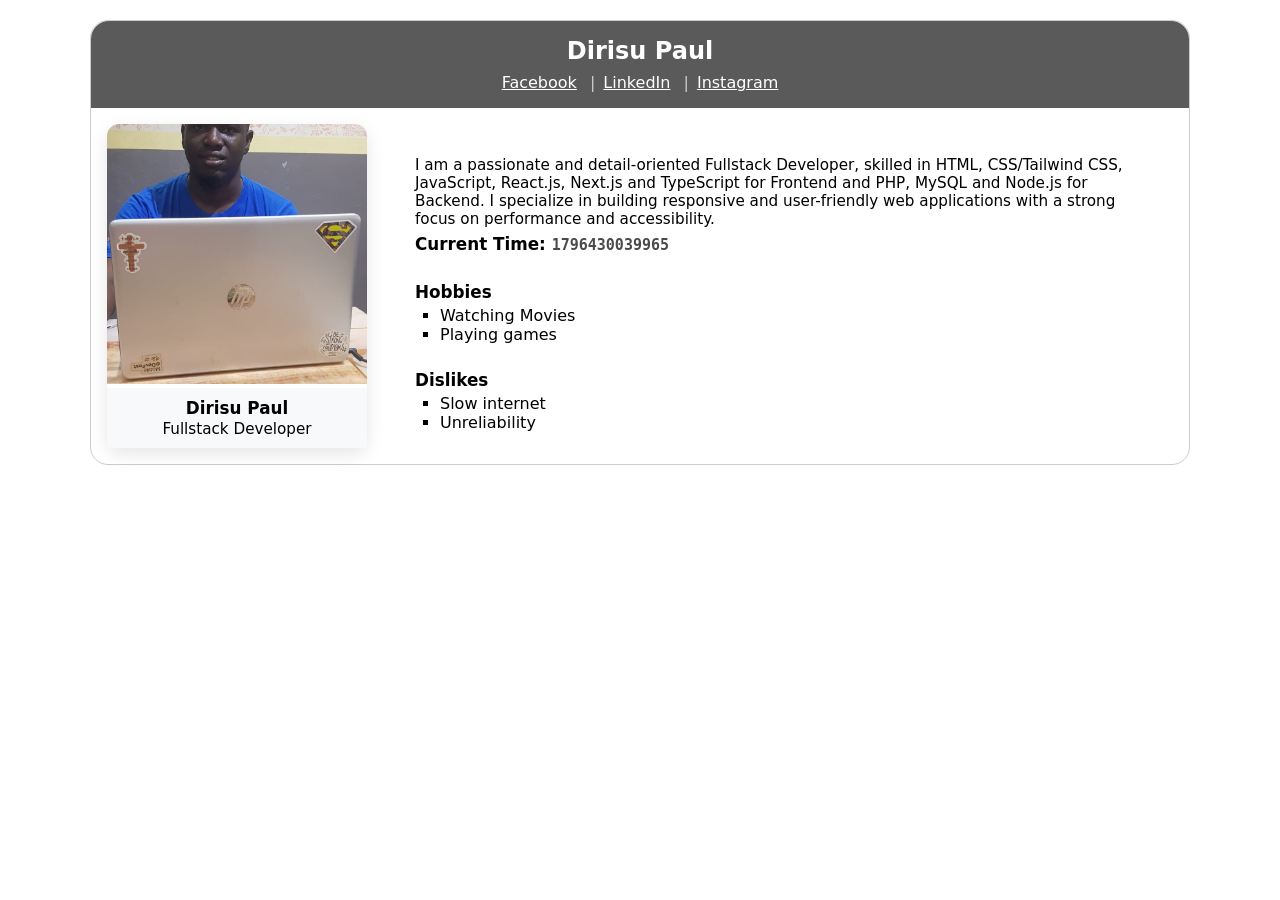
<file: index.html>
<!DOCTYPE html>
<html lang="en">
<head>
    <meta charset="UTF-8">
    <meta name="viewport" content="width=device-width, initial-scale=1.0">
    <title>Profile Card</title>
    <link rel="stylesheet" href="styles.css">
</head>
<body>
    <!-- 
    <div class="navbar">
        <a href="index.html"><button>Home</button></a>
        <a href="about-me.html"><button>About me</button></a>
        <a href="contact-us.html"><button>Contact us</button></a>
    </div>
    -->

    <article data-testid="test-profile-card" class="wrapper">
        <header>
            <h2 data-testid="test-user-name">Dirisu Paul</h2>
            <nav data-testid="test-user-social-links" aria-label="Social media links">
                <ul class="social-list">
                    <li>
                        <a data-testid="test-user-social-facebook"
                           href="https://web.facebook.com/paul.dirisu.779"
                           target="_blank" rel="noopener noreferrer">Facebook</a>
                    </li>
                    <li>
                        <a data-testid="test-user-social-linkedin"
                           href="https://www.linkedin.com/in/paul-dirisu-61303019a"
                           target="_blank" rel="noopener noreferrer">LinkedIn</a>
                    </li>
                    <li>
                        <a data-testid="test-user-social-instagram"
                           href="https://www.instagram.com/osi_gbemhe/?next=%2F"
                           target="_blank" rel="noopener noreferrer">Instagram</a>
                    </li>
                </ul>
            </nav>
        </header>

        <div class="main-body">
            <figure>
                <img data-testid="test-user-avatar" src="mypic.jpg" alt="Dirisu Paul - Fullstack Developer profile photo">
                <figcaption>
                    <h4>Dirisu Paul</h4>
                    <p>Fullstack Developer</p>
                </figcaption>
            </figure>

            <div class="info">
                <section>
                    <p data-testid="test-user-bio" class="bio">
                        I am a passionate and detail-oriented Fullstack Developer, skilled in HTML,
                        CSS/Tailwind CSS, JavaScript, React.js, Next.js and TypeScript for Frontend and PHP,
                        MySQL and Node.js for Backend. I specialize in building responsive and user-friendly
                        web applications with a strong focus on performance and accessibility.
                    </p>
                    <h4>Current Time: <span data-testid="test-user-time" id="time" aria-live="polite" aria-atomic="true"></span></h4>
                </section>

                <section>
                    <h4>Hobbies</h4>
                    <ul data-testid="test-user-hobbies">
                        <li>Watching Movies</li>
                        <li>Playing games</li>
                    </ul>
                </section>

                <section>
                    <h4>Dislikes</h4>
                    <ul data-testid="test-user-dislikes">
                        <li>Slow internet</li>
                        <li>Unreliability</li>
                    </ul>
                </section>
            </div>
        </div>
    </article>

    <script>
        const timeElement = document.getElementById('time');

        function updateTime() {
            timeElement.textContent = Date.now().toString();
        }

        updateTime();
        setInterval(updateTime, 1000);
    </script>
</body>
</html>
</file>
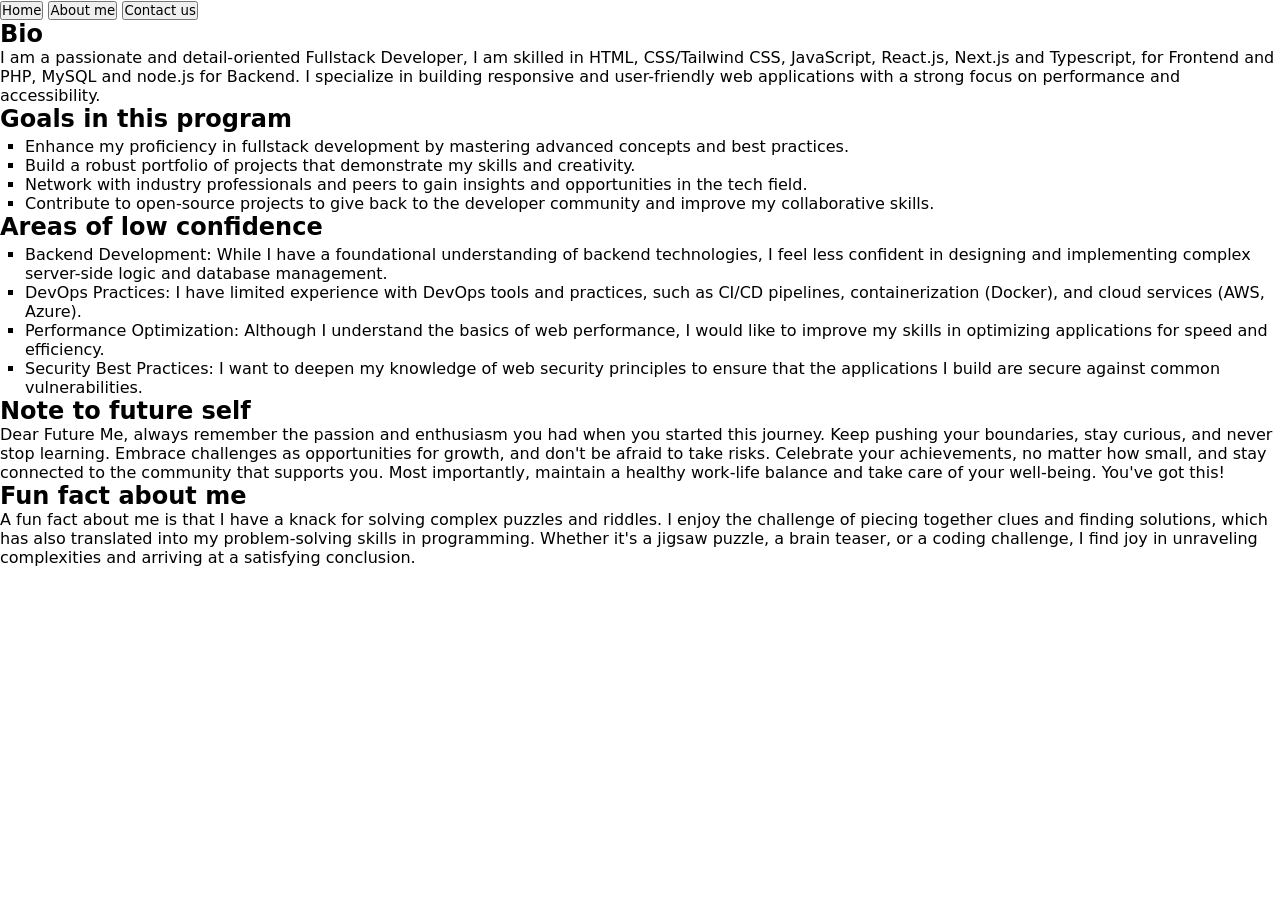
<file: about-me.html>
<!DOCTYPE html>
<html lang="en">
<head>
    <meta charset="UTF-8">
    <meta name="viewport" content="width=device-width, initial-scale=1.0">
    <title>About me</title>
    <link rel="stylesheet" href="styles.css">
</head>
<body>
    <div class="navbar">
        <a href="index.html"><button>Home</button></a>
        <a href="about-me.html"><button>About me</button></a>
        <a href="contact-us.html"><button>Contact us</button></a>
   </div>
   <main data-testid="test-about-page" class="about-cont">
    <section data-testid="test-about-bio">
       <h2>Bio</h2>
       <p>
         I am a passionate and detail-oriented Fullstack Developer, I am skilled in HTML, 
         CSS/Tailwind CSS, JavaScript, React.js, Next.js and Typescript,  for Frontend and PHP, MySQL and node.js for Backend. I specialize in building responsive and user-friendly
          web applications with a strong focus on performance and accessibility.
       </p>
    </section>
    <section data-testid="test-about-goals">
       <h2>Goals in this program </h2>
       <ul>
            <li>Enhance my proficiency in fullstack development by mastering advanced concepts and best practices.</li>
            <li>Build a robust portfolio of projects that demonstrate my skills and creativity.</li>
            <li>Network with industry professionals and peers to gain insights and opportunities in the tech field.</li>
            <li>Contribute to open-source projects to give back to the developer community and improve my collaborative skills.</li>
       </ul>
    </section>
    <section data-testid="test-about-confidence">
        <h2>Areas of low confidence </h2>
        <ul>
            <li>Backend Development: While I have a foundational understanding of backend technologies, I feel less confident in designing and implementing complex server-side logic and database management.</li>
            <li>DevOps Practices: I have limited experience with DevOps tools and practices, such as CI/CD pipelines, containerization (Docker), and cloud services (AWS, Azure).</li>
            <li>Performance Optimization: Although I understand the basics of web performance, I would like to improve my skills in optimizing applications for speed and efficiency.</li>
            <li>Security Best Practices: I want to deepen my knowledge of web security principles to ensure that the applications I build are secure against common vulnerabilities.</li>
        </ul>
    </section>
    <section data-testid="test-about-future-note">
        <h2> Note to future self </h2>
        <p>
            Dear Future Me, always remember the passion and enthusiasm you had when you started this journey. 
            Keep pushing your boundaries, stay curious, and never stop learning. Embrace challenges as opportunities for growth, 
            and don't be afraid to take risks. Celebrate your achievements, no matter how small, and stay connected to the community that supports you. 
            Most importantly, maintain a healthy work-life balance and take care of your well-being. You've got this!
        </p>
    </section>
    <section data-testid="test-about-extra">
        <h2>Fun fact about me </h2>
        <p>
            A fun fact about me is that I have a knack for solving complex puzzles and riddles. 
            I enjoy the challenge of piecing together clues and finding solutions, which has also translated into my problem-solving skills in programming. 
            Whether it's a jigsaw puzzle, a brain teaser, or a coding challenge, I find joy in unraveling complexities and arriving at a satisfying conclusion.
        </p>
    </section>
</main>
</body>
</html>
</file>
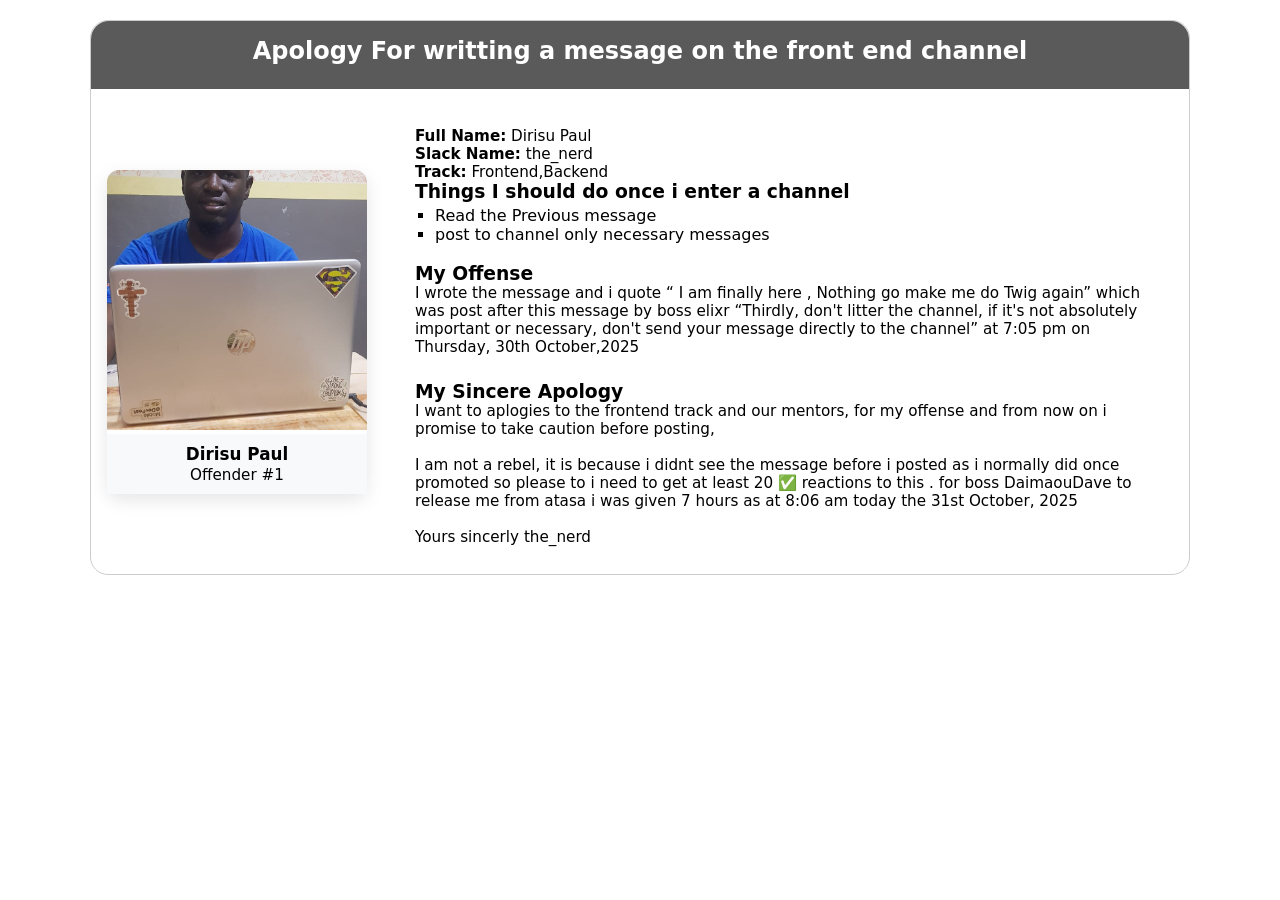
<file: apology.html>
<!DOCTYPE html>
<html lang="en">
<head>
    <meta charset="UTF-8">
    <meta name="viewport" content="width=device-width, initial-scale=1.0">
    <title>Apology</title>
    <link rel="stylesheet" href="styles.css">
</head>
<body>
    <article data-testid="test-profile-card" class="wrapper">
        <header>
           <h2>Apology For writting a message on the front end channel</h2>
        </header>
        <div class="main-body">
            <figure>
               <img  src="mypic.jpg" alt="Dirisu Paul Photo">
               <figcaption>
               <h4>Dirisu Paul</h4>
               <p>Offender #1</p>
               </figcaption>
            </figure>
            <div class="info"> 
                <section> 
                    <div>  
                        <p><span class="bold">Full Name:</span> Dirisu Paul</p> 
                        <p><span class="bold">Slack Name:</span> the_nerd</p> 
                        <p><span class="bold">Track:</span> Frontend,Backend</p>  
                   </div>
                   <div>
                        <h3>Things I should do once i enter a channel</h4>
                        <ul style="margin-left: 20px;">
                            <li>Read the Previous message</li>
                            <li>post to channel only necessary messages</li>
                        </ul>
                    </div>
                    <br>
                    <div>
                    <h3>My Offense</h3>
                     <p class="bio">
                        I wrote the message and i quote <q> I am finally here , Nothing go make me do Twig again</q>
                         which was post after this message by boss elixr <q>Thirdly, don't litter the channel, if it's not absolutely 
                        important or necessary, don't send your message directly to the channel</q> at 7:05 pm on Thursday, 30th October,2025
                    </p>
                    </div>
                    <br>
                    <div>
                    <h3>  My Sincere  Apology</h3>
                     <p class="bio">
                        I want to aplogies to the frontend track and our mentors, 
                        for my offense and from now on i promise to take caution before posting,
                        <br><br>
                        I am not a rebel, it is because i didnt see the message before i posted as i normally did once promoted
                        so please to  i need to get at least 20 ✅ reactions to this . for boss DaimaouDave to release me from atasa
                        i was given 7 hours as at 8:06 am today the 31st October, 2025
                        <br><br>
                        Yours sincerly the_nerd
                    </p>
                    </div>
                </section>  
            </div>
        </div>
    </article>
</body>
</html>
</file>
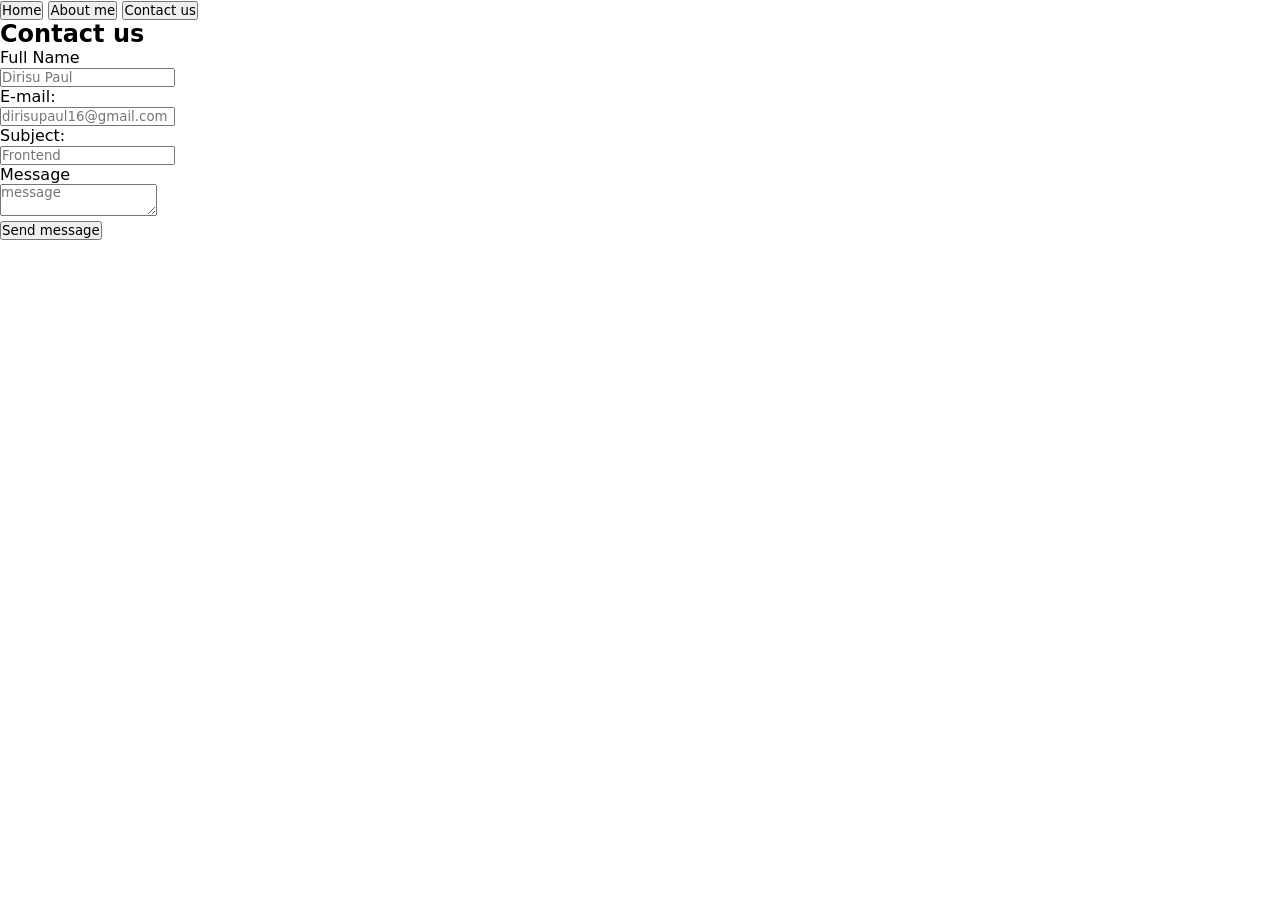
<file: contact-us.html>
<!DOCTYPE html>
<html lang="en">
<head>
    <meta charset="UTF-8">
    <meta name="viewport" content="width=device-width, initial-scale=1.0">
    <title>Contact us</title>
  <link rel="stylesheet" href="styles.css">
</head>
<body>
   <div class="navbar">
        <a href="index.html"><button>Home</button></a>
        <a href="about-me.html"><button>About me</button></a>
        <a href="contact-us.html"><button>Contact us</button></a>
   </div>
    <section class="form-wrap" data-testid="test-contact-page">  
        <h2>Contact us</h2>
            <div class="form-cont">
                <form >
                    <label for ='fname'>Full Name</label><br>
                    <input type ="text" id="fname" data-testid="test-contact-name" aria-describedby="name-error" placeholder="Dirisu Paul" required><br>
                    <label for="e-mail">E-mail:</label><br>
                    <input type="text" data-testid="test-contact-email" id="e-mail" aria-describedby="email-error" placeholder="dirisupaul16@gmail.com" required><br>
                    <label for="subject">Subject:</label><br>
                    <input type="text" data-testid="test-contact-subject" id="subject" aria-describedby="subject-error" placeholder="Frontend" required><br>
                    <label for="message">Message </label><br>
                    <textarea data-testid="test-contact-message" id="message" aria-describedby="message-error"   placeholder="message" minlength="10" required>
                    </textarea>
                    <div id="result">

                    </div>
                   <div class="btn-case"> <button type="submit" data-testid= "test-contact-submit">Send message</button></div>
                </form>
            </div>
    </section>
    <script src="script.js"></script>
</body>
</html>
</file>
<file: styles.css>
/* .navbar {
    background-color: #333;
    overflow: hidden;
    text-align: center;
}
.navbar a button {
    background-color: #333;
    color: white;
    border: none;
    font-size: 17px;
    cursor: pointer;
    padding: 16px 20px;
}
.navbar a button:hover {
    background-color: #ddd;
    color: black;
}
.navbar a:focus-visible button {
    outline: 2px solid #fff;
    outline-offset: 2px;
} */

figure {
    max-height: 50vh;
}

/* profile card */
* {
    box-sizing: border-box;
    font-family: system-ui, sans-serif;
    margin: 0;
    padding: 0;
}
.wrapper p {
    font-size: 0.95em;
}
.wrapper h4 {
    font-size: 1.05em;
    margin-bottom: 2px;
}
.wrapper {
    border: 1px solid #ccc;
    border-radius: 18px;
    padding: 0px;
    max-width: 1100px;
    margin: 20px auto;
    font-family: Arial, sans-serif;
}
.wrapper header {
    padding: 16px;
    text-align: center;
    /* Fixed: #5a5a5a on white text = 7.4:1 contrast ratio, passes WCAG AA */
    background-color: #5a5a5a;
    border-top-left-radius: 18px;
    border-top-right-radius: 18px;
}
.wrapper header h2 {
    margin-bottom: 8px;
    color: white;
}

/* social links as a proper list */
.social-list {
    list-style: none;
    display: flex;
    justify-content: center;
    flex-wrap: wrap;
    gap: 8px;
    padding: 0;
    margin: 0;
}
.social-list li {
    display: inline;
}
.social-list li:not(:last-child)::after {
    content: '|';
    margin-left: 8px;
    color: #ccc;
}

.wrapper a {
    color: white;
    text-decoration: underline;
    cursor: pointer;
}
.wrapper a:hover {
    color: #ddd;
}

/* Fixed: visible focus outline for keyboard navigation */
.wrapper a:focus-visible {
    outline: 2px solid #fff;
    outline-offset: 3px;
    border-radius: 2px;
}

.wrapper figure {
    text-align: center;
    background: white;
    border-radius: 12px;
    box-shadow: 0 6px 18px rgba(0, 0, 0, 0.1);
}
.wrapper figure:hover {
    transform: translateY(-5px);
    box-shadow: 0 10px 25px rgba(0, 0, 0, 0.15);
}
.wrapper figcaption {
    padding: 10px;
    background: #f8f9fa;
}
.wrapper img {
    width: 260px;
    height: 260px;
    border-top-left-radius: 12px;
    border-top-right-radius: 12px;
    object-fit: cover;
}
.wrapper nav span {
    margin: 0 8px;
}
.wrapper section {
    margin-top: 16px;
}
.bold {
    font-weight: 700;
}
.main-body {
    display: flex;
    gap: 30px;
    padding: 16px;
    align-items: center;
}
.info {
    padding: 6px 18px;
    display: flex;
    flex-direction: column;
    gap: 10px;
}
ul {
    list-style-type: square;
    margin-top: 4px;
    margin-left: 25px;
}
.bio {
    margin-bottom: 6px;
}
#time {
    color: #4a4a4a;
    font-family: monospace;
    font-size: 1.1em;
}
@media (max-width: 768px) {
    .wrapper {
        max-width: 500px;
    }
    .main-body {
        flex-direction: column;
        align-items: center;
        gap: 10px;
    }
    .info {
        padding: 0px 6% 6px 6%;
    }
    figure {
        width: 80%;
    }
    img {
        width: 100%;
        height: auto;
    }
}
@media (max-width: 420px) {
    .wrapper {
        max-width: 360px;
    }
}

/* contact us form */
/* .form-wrap {
    text-align: center;
    max-width: 500px;
    margin: 2% auto;
    box-shadow: 0 8px 24px 0 rgba(59, 130, 246, 0.15);
    padding: 20px;
}
.form-wrap h2 {
    font-size: 36px;
    font-weight: 600;
    text-transform: capitalize;
}
.form-cont {
    margin-top: 15px;
    text-align: left;
    display: flex;
    flex-direction: column;
    align-items: center;
    justify-content: center;
}
form {
    width: 90%;
    margin: auto;
}
.form-cont input[type=text] {
    border: 2px solid rgb(184, 181, 181);
    border-radius: 8px;
    width: 90%;
    padding: 6px;
    margin-bottom: 20px;
    font-size: 1.1em;
    box-sizing: border-box;
}
.form-cont input[type=text]:focus {
    border: 3px solid #07213f;
    outline: none;
}
.form-cont label {
    font-size: 1.1em;
    font-weight: 600;
}
.form-cont textarea {
    width: 90%;
    resize: none;
    height: 100px;
    padding: 6px;
    border: 2px solid rgb(184, 181, 181);
    border-radius: 8px;
    background-color: #f8f8f8;
    overflow: hidden;
}
.form-cont textarea:focus {
    border: 3px solid #07213f;
    outline: none;
}
.form-cont button {
    width: 60%;
    height: 50px;
    border: 3px solid rgb(175, 173, 173);
    background-color: rgb(51, 48, 48);
    color: white;
    font-size: 1.2em;
    text-align: center;
    margin: 1.5em auto;
    border-radius: 8px;
    cursor: pointer;
}
.form-cont button:focus-visible {
    outline: 2px solid #07213f;
    outline-offset: 3px;
}
.btn-case {
    text-align: center;
}
.result {
    margin-top: 20px;
    font-size: 1.1em;
    font-weight: 600;
    background-color: rgba(128, 128, 128, 0.3);
    padding: 10px;
    text-align: center;
    border-radius: 10px;
}
@media screen and (max-width: 400px) {
    .form-wrap {
        max-width: 320px;
    }
}

/* about me page */
/*.about-cont {
    max-width: 800px;
    margin: 0 auto;
    padding: 20px;
    line-height: 1.6;
}
h2 {
    color: #333;
    text-align: center;
}
p {
    margin-bottom: 15px;
}
.about-cont section {
    background: #fff;
    padding: 15px 25px;
    margin-bottom: 20px;
    box-shadow: 0 2px 5px rgba(0, 0, 0, 0.1);
} */
</file>
